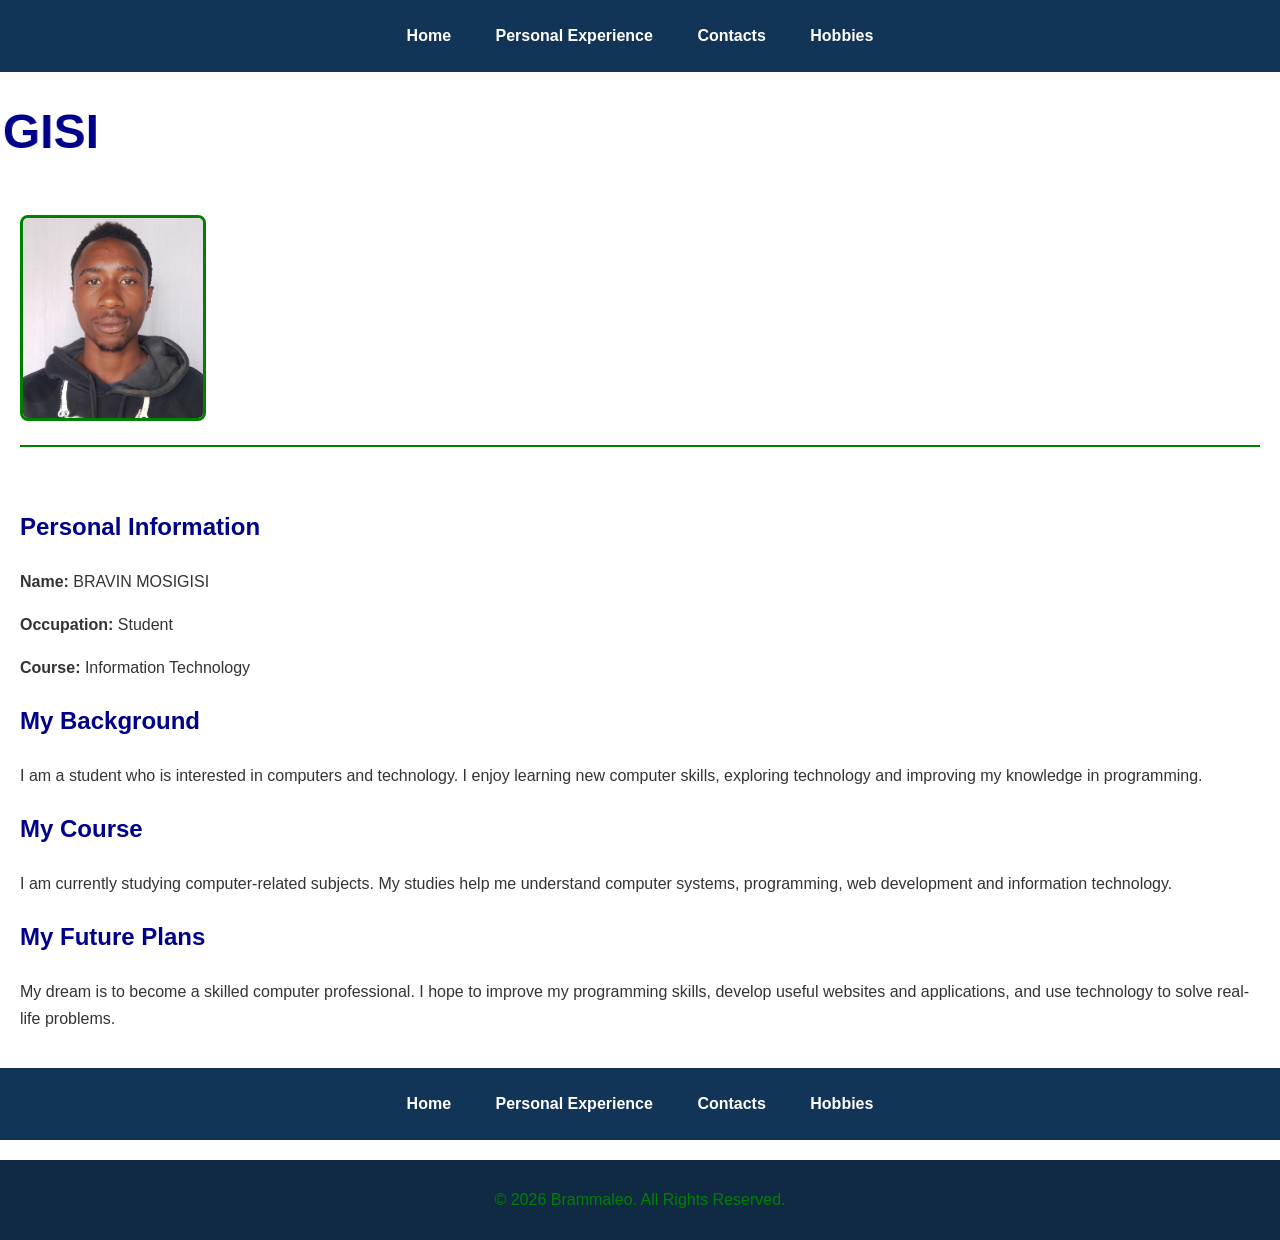
<file: portfolio/MyPortfolio/index.html>
<!DOCTYPE html>
<html lang="en">
<head>
    <meta charset="UTF-8">
    <meta name="viewport" content="width=device-width, initial-scale=1.0">
    <title>My Personal Profile</title>
    <!-- Connect CSS -->
    <link rel="stylesheet" href="style.css">
</head>

<body>

    <!-- TOP MENU -->
    <nav class="navbar">
        <a href="index.html">Home</a>
        <a href="experience.html">Personal Experience</a>
        <a href="contacts.html">Contacts</a>
        <a href="hobbies.html">Hobbies</a>
    </nav>

    <!-- MOVING NAME -->
    <marquee behavior="scroll" direction="right">
        <h1>BRAVIN MOSIGISI</h1>
    </marquee>

    <!-- PERSONAL PHOTO -->
    <div class="profile">
        <img src="Myphoto.jpg" alt="My Personal Photo">
    </div>

    <hr>

    <!-- ABOUT ME -->
    <section class="content">
        <h2>Personal Information</h2>

        <p><b>Name:</b> BRAVIN MOSIGISI</p>
        <p><b>Occupation:</b> Student</p>
        <p><b>Course:</b> Information Technology</p>

        <h2>My Background</h2>
        <p>
            I am a student who is interested in computers and technology.
            I enjoy learning new computer skills, exploring technology
            and improving my knowledge in programming.
        </p>

        <h2>My Course</h2>
        <p>
            I am currently studying computer-related subjects.
            My studies help me understand computer systems,
            programming, web development and information technology.
        </p>

        <h2>My Future Plans</h2>
        <p>
            My dream is to become a skilled computer professional.
            I hope to improve my programming skills, develop useful
            websites and applications, and use technology to solve
            real-life problems.
        </p>
    </section>

    <!-- BOTTOM MENU -->
    <nav class="navbar bottom-menu">
        <a href="index.html">Home</a>
        <a href="experience.html">Personal Experience</a>
        <a href="contacts.html">Contacts</a>
        <a href="hobbies.html">Hobbies</a>
    </nav>

    <!-- FOOTER -->
    <footer>
        <p>
            &copy; 2026 Brammaleo. All Rights Reserved.
        </p>
    </footer>
</body>
</html>
</file>
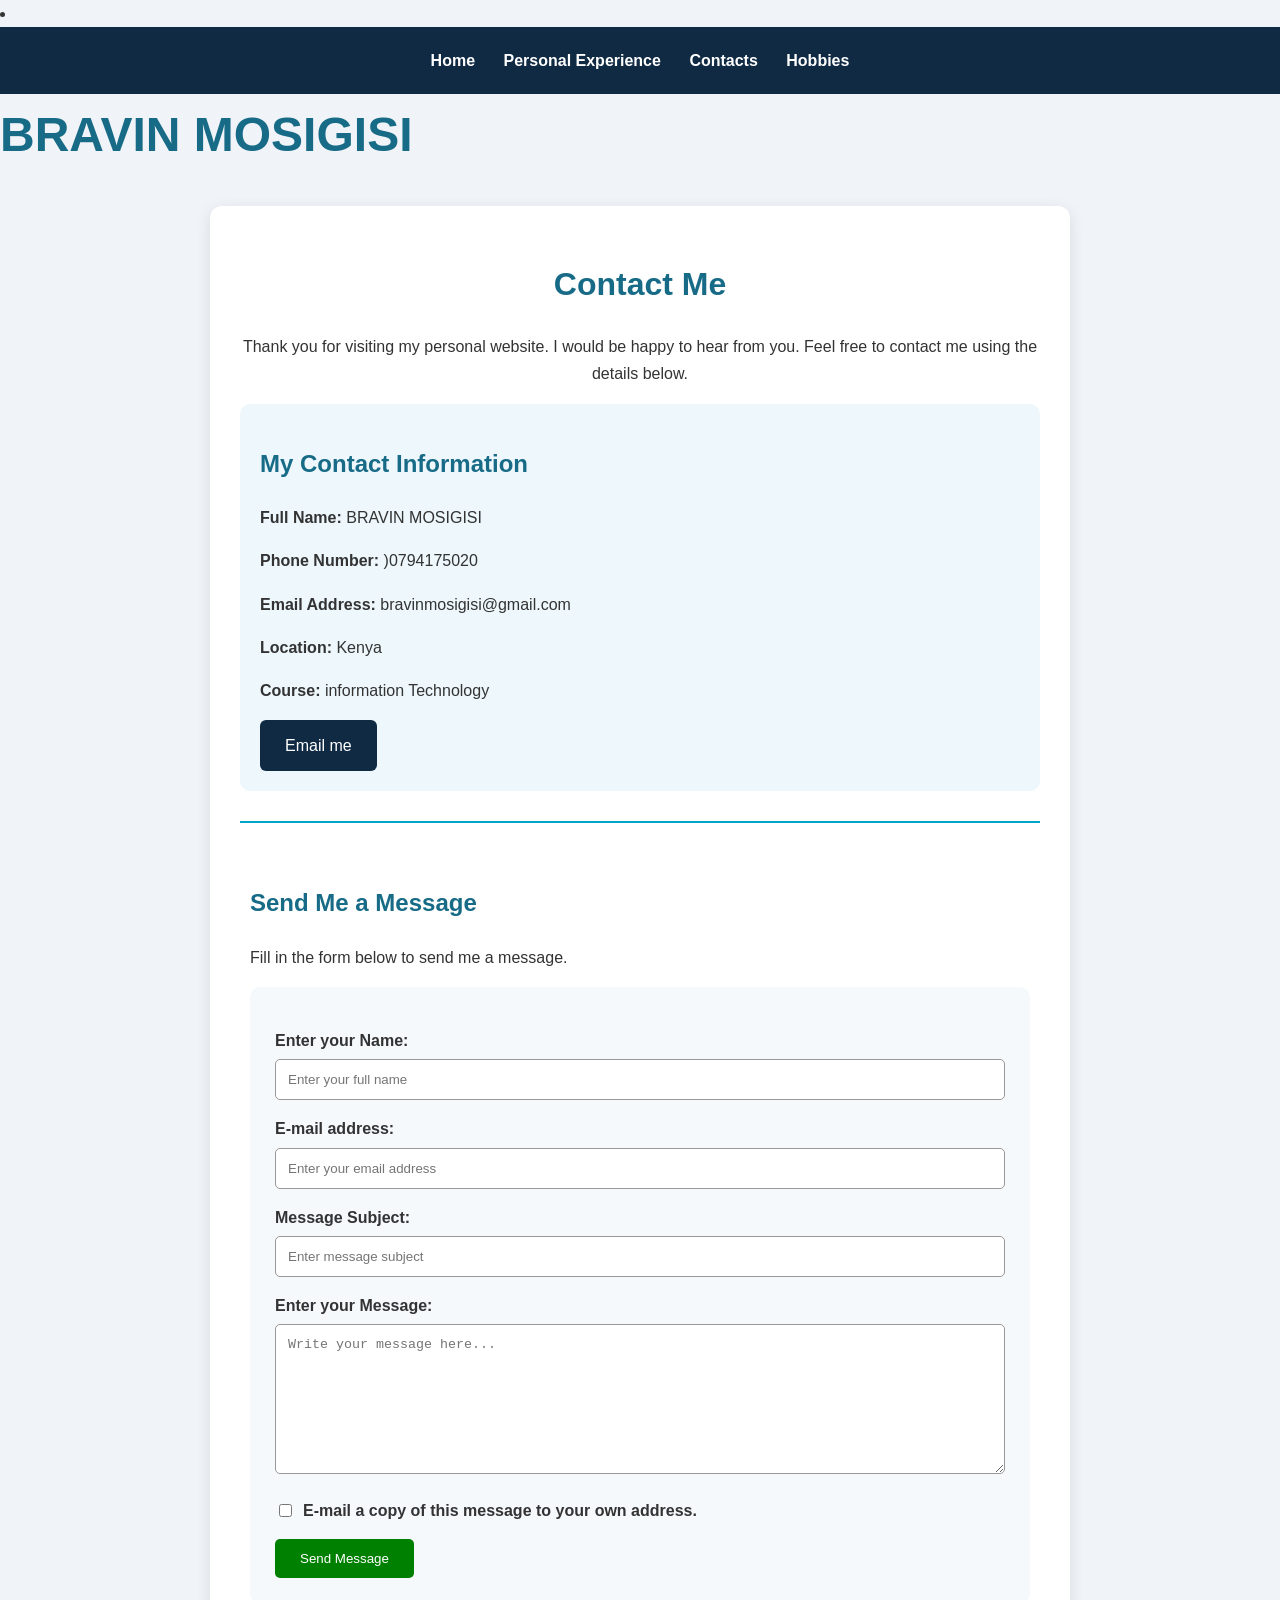
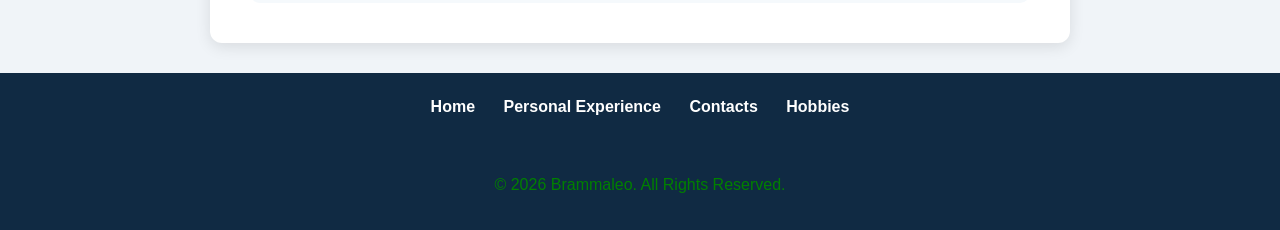
<file: portfolio/MyPortfolio/contacts.html>
<!DOCTYPE html>
<html lang="en">

<head>
    <meta charset="UTF-8">
    <meta name="viewport" content="width=device-width, initial-scale=1.0">

    <title>My Contacts | Brammaleo</title>

    <!-- Connect CSS -->
    <link rel="stylesheet" href="contacts.css">
</head>
<li
/* GENERAL PAGE */
body {
    font-family: Arial, sans-serif;
    background-color: #f0f4f8;
    color: #333;
    margin: 0;
    line-height: 1.7;
}

/* TOP AND BOTTOM MENU */
nav {
    background-color: #102a43;
    padding: 20px;
    text-align: center;
}

nav a {
    color: white;
    text-decoration: none;
    margin: 12px;
    font-weight: bold;
}

nav a:hover {
    color: #00c6ff;
}

/* MOVING NAME */
.moving-name {
    font-size: 48px;
    font-weight: bold;
    color: #176b87;
    white-space: nowrap;
    animation: moveName 10s linear infinite;
}

@keyframes moveName {
    from {
        transform: translateX(-100%);
    }
    to {
        transform: translateX(100%);
    }
}

/* MAIN CONTENT */
main {
    width: 85%;
    max-width: 800px;
    margin: 30px auto;
    background: white;
    padding: 30px;
    border-radius: 12px;
    box-shadow: 0 4px 15px rgba(0,0,0,0.1);
}

h1, h2 {
    color: #176b87;
}

h1 {
    text-align: center;
}

.intro {
    text-align: center;
}

/* CONTACT DETAILS */
.contact-details {
    background: #edf7fc;
    padding: 20px;
    border-radius: 10px;
}

.email-button {
    display: inline-block;
    background: #102a43;
    color: white;
    text-decoration: none;
    padding: 12px 25px;
    border-radius: 6px;
}

.email-button:hover {
    background: #00a6c7;
}

/* HORIZONTAL RULE */
hr {
    border: 1px solid #00a6c7;
    margin: 30px 0;
}

/* CONTACT FORM */
.form-container {
    padding: 10px;
}

form {
    background: #f5f9fc;
    padding: 25px;
    border-radius: 10px;
}

form label {
    display: block;
    font-weight: bold;
    margin-top: 15px;
}

input[type="text"],
input[type="email"],
textarea {
    width: 100%;
    padding: 12px;
    margin-top: 5px;
    border: 1px solid #999;
    border-radius: 5px;
    box-sizing: border-box;
}

textarea {
    height: 150px;
    resize: vertical;
}

.checkbox-area {
    display: flex;
    align-items: center;
    gap: 8px;
    margin: 15px 0;
}

.checkbox-area label {
    margin: 0;
}

button {
    background: green;
    color: white;
    border: none;
    padding: 12px 25px;
    border-radius: 5px;
    cursor: pointer;
}

button:hover {
    background: darkgreen;
}

/* FOOTER */
footer {
    background: #102a43;
    color: green;
    text-align: center;
    padding: 15px;
}

/* MOBILE VIEW */
@media(max-width: 600px) {
    nav a {
        display: inline-block;
        margin: 5px;
        font-size: 13px;
    }

    main {
        width: 90%;
        padding: 15px;
    }

    .moving-name {
        font-size: 35px;
    }
}


<body>

    <!-- TOP MENU -->
    <nav>
        <a href="index.html">Home</a>
        <a href="experience.html">Personal Experience</a>
        <a href="contacts.html">Contacts</a>
        <a href="hobbies.html">Hobbies</a>
    </nav>

    <!-- MOVING NAME -->
    <div class="moving-name">
        BRAVIN MOSIGISI
    </div>

    <!-- CONTACT INFORMATION -->
    <main>

        <h1>Contact Me</h1>

        <p class="intro">
            Thank you for visiting my personal website.
            I would be happy to hear from you.
            Feel free to contact me using the details below.
        </p>

        <div class="contact-details">

            <h2>My Contact Information</h2>

            <p>
                <strong>Full Name:</strong> BRAVIN MOSIGISI
            </p>

            <p>
            <strong>Phone Number:</strong> )0794175020
            </p>

            <p>
                <strong>Email Address:</strong>
                bravinmosigisi@gmail.com
            </p>

            <p>
                <strong>Location:</strong> Kenya
            </p>

            <p>
                <strong>Course:</strong> information Technology
            </p>

            <a href="mailto:yourname@gmail.com"
               class="email-button">
                Email me
            </a>

        </div>

        <hr>

        <!-- CONTACT FORM -->
        <div class="form-container">

            <h2>Send Me a Message</h2>

            <p>
                Fill in the form below to send me a message.
            </p>

            <form action="mailto:yourname@gmail.com"
                  method="post"
                  enctype="text/plain">

                <label for="name">Enter your Name:</label>

                <input type="text"
                       id="name"
                       name="Name"
                       placeholder="Enter your full name"
                       required>


                <label for="email">E-mail address:</label>

                <input type="email"
                       id="email"
                       name="Email"
                       placeholder="Enter your email address"
                       required>


                <label for="subject">Message Subject:</label>

                <input type="text"
                       id="subject"
                       name="Subject"
                       placeholder="Enter message subject"
                       required>


                <label for="message">Enter your Message:</label>

                <textarea id="message"
                          name="Message"
                          placeholder="Write your message here..."
                          required></textarea>


                <div class="checkbox-area">

                    <input type="checkbox"
                           id="copy"
                           name="Copy">

                    <label for="copy">
                        E-mail a copy of this message to your own address.
                    </label>

                </div>

                <button type="submit">
                    Send Message
                </button>

            </form>

        </div>

    </main>

    <!-- BOTTOM MENU -->
    <nav class="bottom-menu">

        <a href="index.html">Home</a>
        <a href="experience.html">Personal Experience</a>
        <a href="contacts.html">Contacts</a>
        <a href="hobbies.html">Hobbies</a>

    </nav>

    <!-- FOOTER -->
    <footer>
        <p>
            &copy; 2026 Brammaleo. All Rights Reserved.
        </p>
    </footer>

</body>
</html>
</file>
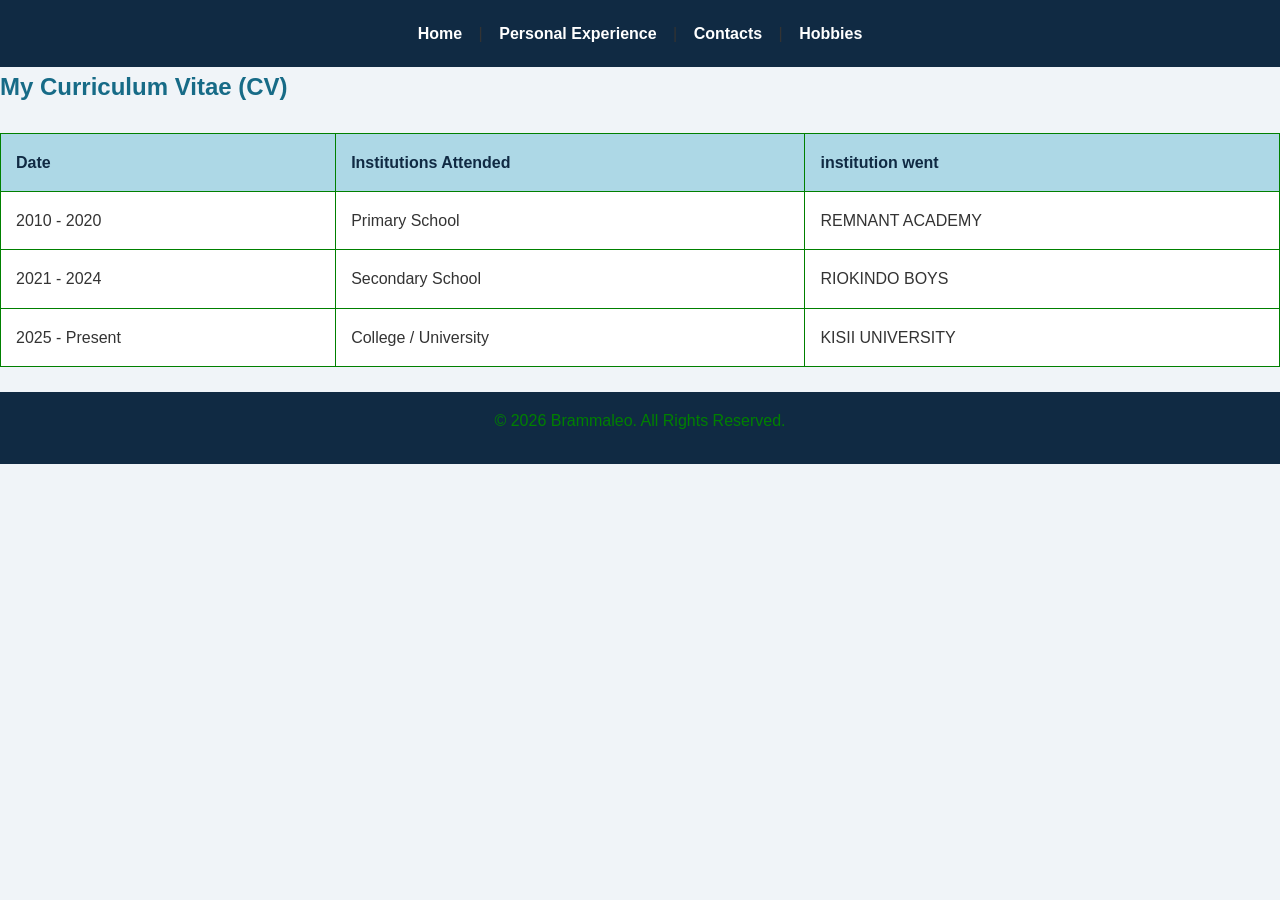
<file: portfolio/MyPortfolio/experience.html>
<!DOCTYPE html>
<html>
<head>
    <title>Personal Experience</title>
    <link rel="stylesheet" type="text/css" href="experience.css">
</head>
<body>

    <nav>
        <a href="index.html">Home</a> |
        <a href="experience.html">Personal Experience</a> |
        <a href="contacts.html">Contacts</a> |
        <a href="hobbies.html">Hobbies</a>
    </nav>

    <h2>My Curriculum Vitae (CV)</h2>

    <table border="1" bordercolor="green"
           cellpadding="10" cellspacing="0">

        <tr bgcolor="lightblue">
            <th>Date</th>
            <th>Institutions Attended</th>
            <th>institution went</th>
        </tr>

        <tr>
            <td>2010 - 2020</td>
            <td>Primary School</td>
            <td>REMNANT ACADEMY</td>
        </tr>

        <tr>
            <td>2021 - 2024</td>
            <td>Secondary School</td>
            <td>RIOKINDO BOYS</td>
        </tr>

        <tr>
            <td>2025 - Present</td>
            <td>College / University</td>
            <td>KISII UNIVERSITY</td>
        </tr>

    </table>
    <!-- FOOTER -->
    <footer>
        <p>
            &copy; 2026 Brammaleo. All Rights Reserved.
        </p>
    </footer>

</body>
</html>
</file>
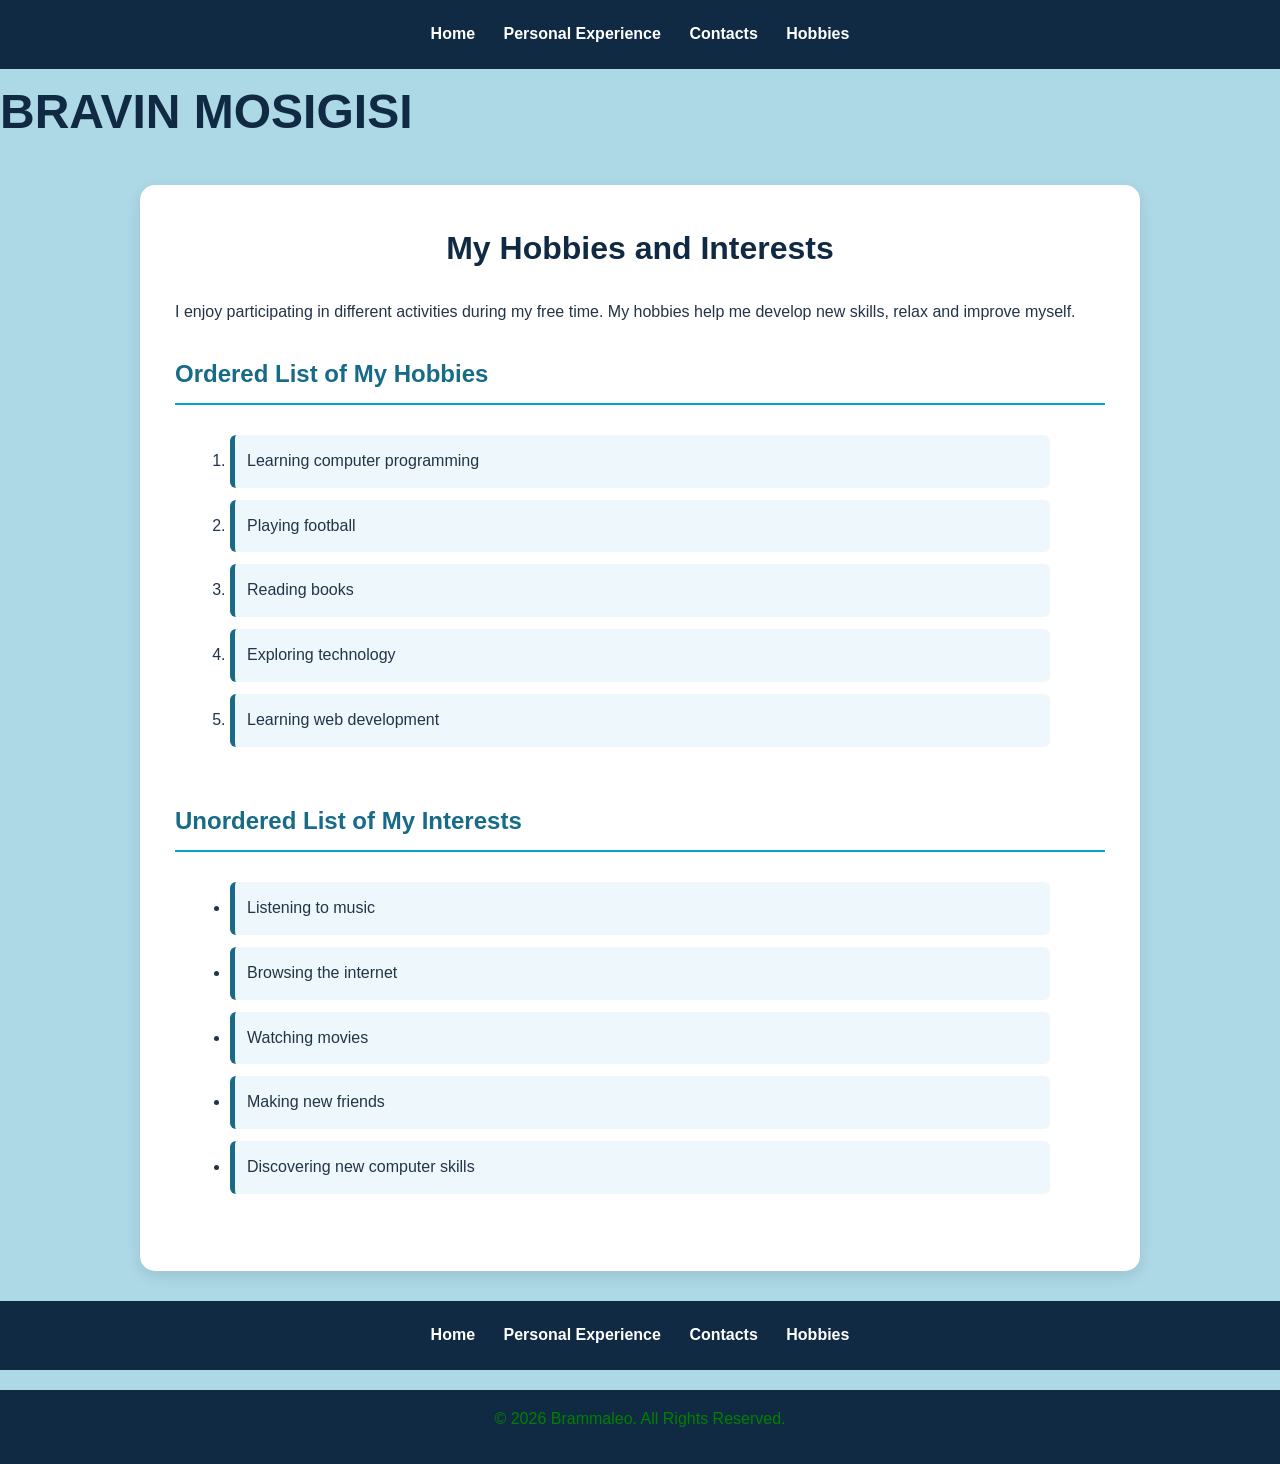
<file: portfolio/MyPortfolio/hobbies.html>
<!DOCTYPE html>
<html>
<head>
    <title>My Hobbies</title>
    <link rel="stylesheet" href="hobbies.css">
</head>

<body>

    <nav>
        <a href="index.html">Home</a>
        <a href="experience.html">Personal Experience</a>
        <a href="contacts.html">Contacts</a>
        <a href="hobbies.html">Hobbies</a>
    </nav>

    <div class="moving-name">
        BRAVIN MOSIGISI
    </div>

    <div class="container">

        <h1>My Hobbies and Interests</h1>

        <p>
            I enjoy participating in different activities
            during my free time. My hobbies help me develop
            new skills, relax and improve myself.
        </p>

        <h2>Ordered List of My Hobbies</h2>

        <ol>
            <li>Learning computer programming</li>
            <li>Playing football</li>
            <li>Reading books</li>
            <li>Exploring technology</li>
            <li>Learning web development</li>
        </ol>

        <h2>Unordered List of My Interests</h2>

        <ul>
            <li>Listening to music</li>
            <li>Browsing the internet</li>
            <li>Watching movies</li>
            <li>Making new friends</li>
            <li>Discovering new computer skills</li>
        </ul>

    </div>

    <nav class="bottom-menu">
        <a href="index.html">Home</a>
        <a href="experience.html">Personal Experience</a>
        <a href="contacts.html">Contacts</a>
        <a href="hobbies.html">Hobbies</a>
    </nav>
<!-- FOOTER -->
    <footer>
        <p>
            &copy; 2026 Brammaleo. All Rights Reserved.
        </p>
    </footer>
</body>
</html>
</file>
<file: portfolio/MyPortfolio/style.css>
/* GENERAL PAGE STYLE */
body {
    font-family: Arial, sans-serif;
    margin: 0;
    padding: 0;
    background-color: white;
    color: #333;
}

/* MENU STYLE */
.navbar {
    background-color: #123456;
    padding: 15px;
    text-align: center;
}

.navbar a {
    color: white;
    text-decoration: none;
    padding: 12px 20px;
    display: inline-block;
    font-weight: bold;
}

.navbar a:hover {
    background-color: #2196f3;
    border-radius: 5px;
}

/* MOVING NAME */
marquee h1 {
    font-size: 48px;
    color: darkblue;
}

/* PROFILE PHOTO */
.profile {
    text-align: left;
    margin: 20px;
}

.profile img {
    width: 180px;
    height: 200px;
    object-fit: cover;
    border: 3px solid green;
    border-radius: 8px;
}

/* HORIZONTAL LINE */
hr {
    border: 1px solid green;
    margin: 20px;
}

/* MAIN CONTENT */
.content {
    padding: 20px;
    line-height: 1.7;
}

.content h2 {
    color: darkblue;
}

/* FOOTER */
footer {
    background-color: #123456;
    color: green;
    text-align: center;
    padding: 12px;
    margin-top: 20px;
}

/* SMALL SCREEN SUPPORT */
@media (max-width: 600px) {
    .navbar a {
        display: block;
    }

    .profile img {
        width: 150px;
        height: 170px;
    }
}
/* FOOTER */
footer {
    background: #102a43;
    color: green;
    text-align: center;
    padding: 15px;
}
</file>
<file: portfolio/MyPortfolio/contacts.css>
/* GENERAL PAGE */
body {
    font-family: Arial, sans-serif;
    background-color: #f0f4f8;
    color: #333;
    margin: 0;
    line-height: 1.7;
}

/* TOP AND BOTTOM MENU */
nav {
    background-color: #102a43;
    padding: 20px;
    text-align: center;
}

nav a {
    color: white;
    text-decoration: none;
    margin: 12px;
    font-weight: bold;
}

nav a:hover {
    color: #00c6ff;
}

/* MOVING NAME */
.moving-name {
    font-size: 48px;
    font-weight: bold;
    color: #176b87;
    white-space: nowrap;
    animation: moveName 10s linear infinite;
}

@keyframes moveName {
    from {
        transform: translateX(-100%);
    }
    to {
        transform: translateX(100%);
    }
}

/* MAIN CONTENT */
main {
    width: 85%;
    max-width: 800px;
    margin: 30px auto;
    background: white;
    padding: 30px;
    border-radius: 12px;
    box-shadow: 0 4px 15px rgba(0,0,0,0.1);
}

h1, h2 {
    color: #176b87;
}

h1 {
    text-align: center;
}

.intro {
    text-align: center;
}

/* CONTACT DETAILS */
.contact-details {
    background: #edf7fc;
    padding: 20px;
    border-radius: 10px;
}

.email-button {
    display: inline-block;
    background: #102a43;
    color: white;
    text-decoration: none;
    padding: 12px 25px;
    border-radius: 6px;
}

.email-button:hover {
    background: #00a6c7;
}

/* HORIZONTAL RULE */
hr {
    border: 1px solid #00a6c7;
    margin: 30px 0;
}

/* CONTACT FORM */
.form-container {
    padding: 10px;
}

form {
    background: #f5f9fc;
    padding: 25px;
    border-radius: 10px;
}

form label {
    display: block;
    font-weight: bold;
    margin-top: 15px;
}

input[type="text"],
input[type="email"],
textarea {
    width: 100%;
    padding: 12px;
    margin-top: 5px;
    border: 1px solid #999;
    border-radius: 5px;
    box-sizing: border-box;
}

textarea {
    height: 150px;
    resize: vertical;
}

.checkbox-area {
    display: flex;
    align-items: center;
    gap: 8px;
    margin: 15px 0;
}

.checkbox-area label {
    margin: 0;
}

button {
    background: green;
    color: white;
    border: none;
    padding: 12px 25px;
    border-radius: 5px;
    cursor: pointer;
}

button:hover {
    background: darkgreen;
}

/* FOOTER */
footer {
    background: #102a43;
    color: green;
    text-align: center;
    padding: 15px;
}

/* MOBILE VIEW */
@media(max-width: 600px) {
    nav a {
        display: inline-block;
        margin: 5px;
        font-size: 13px;
    }

    main {
        width: 90%;
        padding: 15px;
    }

    .moving-name {
        font-size: 35px;
    }
}
</file>
<file: portfolio/MyPortfolio/experience.css>
/* GENERAL PAGE STYLING */
* {
    margin: 0;
    padding: 0;
    box-sizing: border-box;
}

body {
    font-family: Arial, sans-serif;
    background-color: #f0f4f8;
    color: #333;
    line-height: 1.7;
}

/* TOP NAVIGATION MENU */
nav {
    background-color: #102a43;
    padding: 20px;
    text-align: center;
}

nav a {
    color: white;
    text-decoration: none;
    margin: 12px;
    font-size: 16px;
    font-weight: bold;
}

nav a:hover {
    color: #00c6ff;
}

/* MOVING NAME */
.moving-name {
    font-size: 48px;
    font-weight: bold;
    color: #176b87;
    white-space: nowrap;
    animation: moveName 10s linear infinite;
}

@keyframes moveName {
    from {
        transform: translateX(-100%);
    }

    to {
        transform: translateX(100%);
    }
}

/* PAGE HEADING */
h1 {
    text-align: center;
    color: #102a43;
    margin: 30px 0;
}

h2 {
    color: #176b87;
    margin-bottom: 15px;
}

/* MAIN CONTENT */
.container {
    width: 90%;
    max-width: 1000px;
    margin: 30px auto;
    background-color: white;
    padding: 30px;
    border-radius: 12px;
    box-shadow: 0 4px 15px rgba(0,0,0,0.1);
}

/* PARAGRAPHS */
p {
    margin-bottom: 15px;
}

/* CV TABLE */
table {
    width: 100%;
    border: 1px solid green;
    border-collapse: collapse;
    margin: 25px 0;
    background-color: white;
}

/* TABLE HEADINGS */
th {
    background-color: lightblue;
    color: #102a43;
    padding: 15px;
    font-size: 16px;
}

/* TABLE DATA */
td {
    padding: 15px;
    color: #333;
}

/* TABLE BORDERS */
th, td {
    border: 1px solid green;
    text-align: left;
}

/* TABLE HOVER EFFECT */
tr:hover {
    background-color: #eaf6ff;
}

/* BOTTOM MENU */
.bottom-menu {
    background-color: #102a43;
    padding: 20px;
    text-align: center;
}

.bottom-menu a {
    color: white;
    text-decoration: none;
    margin: 12px;
}

.bottom-menu a:hover {
    color: #00c6ff;
}

/* FOOTER */
footer {
    background-color: #102a43;
    color: green;
    text-align: center;
    padding: 20px;
}

/* MOBILE RESPONSIVENESS */
@media (max-width: 600px) {
    nav a,
    .bottom-menu a {
        display: inline-block;
        margin: 5px;
        font-size: 13px;
    }

    .container {
        width: 95%;
        padding: 15px;
    }

    table {
        font-size: 12px;
    }

    th, td {
        padding: 8px;
    }

    .moving-name {
        font-size: 35px;
    }
}
/* FOOTER */
footer {
    background: #102a43;
    color: green;
    text-align: center;
    padding: 15px;
}
</file>
<file: portfolio/MyPortfolio/hobbies.css>
/* GENERAL PAGE STYLING */
* {
    margin: 0;
    padding: 0;
    box-sizing: border-box;
}

body {
    font-family: Arial, sans-serif;
    background-color: lightblue;
    color: #243447;
    line-height: 1.8;
}

/* TOP NAVIGATION MENU */
nav {
    background-color: #102a43;
    padding: 20px;
    text-align: center;
}

nav a {
    color: white;
    text-decoration: none;
    margin: 12px;
    font-size: 16px;
    font-weight: bold;
    transition: 0.3s;
}

nav a:hover {
    color: #00c6ff;
}

/* MOVING NAME */
.moving-name {
    font-size: 48px;
    font-weight: bold;
    color: #102a43;
    white-space: nowrap;
    animation: moveName 10s linear infinite;
}

@keyframes moveName {
    from {
        transform: translateX(-100%);
    }

    to {
        transform: translateX(100%);
    }
}

/* MAIN CONTENT */
.container {
    width: 90%;
    max-width: 1000px;
    margin: 30px auto;
    background-color: white;
    padding: 35px;
    border-radius: 15px;
    box-shadow: 0 5px 15px rgba(0,0,0,0.1);
}

/* PAGE HEADING */
h1 {
    color: #102a43;
    text-align: center;
    margin-bottom: 20px;
    font-size: 32px;
}

h2 {
    color: #176b87;
    margin: 25px 0 15px;
    border-bottom: 2px solid #00a6c7;
    padding-bottom: 8px;
}

/* PARAGRAPHS */
p {
    margin-bottom: 15px;
    font-size: 16px;
}

/* ORDERED AND UNORDERED LISTS */
ol, ul {
    margin: 15px 30px;
    padding: 15px 25px;
}

/* LIST ITEMS */
li {
    background-color: #edf7fc;
    margin-bottom: 12px;
    padding: 12px;
    border-left: 5px solid #176b87;
    border-radius: 6px;
    transition: 0.3s;
}

/* HOVER EFFECT */
li:hover {
    background-color: #cceeff;
    transform: translateX(5px);
}

/* BOTTOM NAVIGATION */
.bottom-menu {
    background-color: #102a43;
    padding: 20px;
    text-align: center;
}

.bottom-menu a {
    color: white;
    text-decoration: none;
    margin: 12px;
    font-weight: bold;
}

.bottom-menu a:hover {
    color: #00c6ff;
}

/* FOOTER */
footer {
    background-color: #102a43;
    color: green;
    text-align: center;
    padding: 20px;
    margin-top: 20px;
}

/* MOBILE RESPONSIVENESS */
@media (max-width: 600px) {

    nav a,
    .bottom-menu a {
        display: inline-block;
        margin: 5px;
        font-size: 13px;
    }

    .container {
        width: 95%;
        padding: 18px;
    }

    .moving-name {
        font-size: 35px;
    }

    h1 {
        font-size: 25px;
    }

    ol, ul {
        margin: 10px;
        padding: 10px 20px;
    }
}

/* FOOTER */
footer {
    background: #102a43;
    color: green;
    text-align: center;
    padding: 15px;
}
</file>
